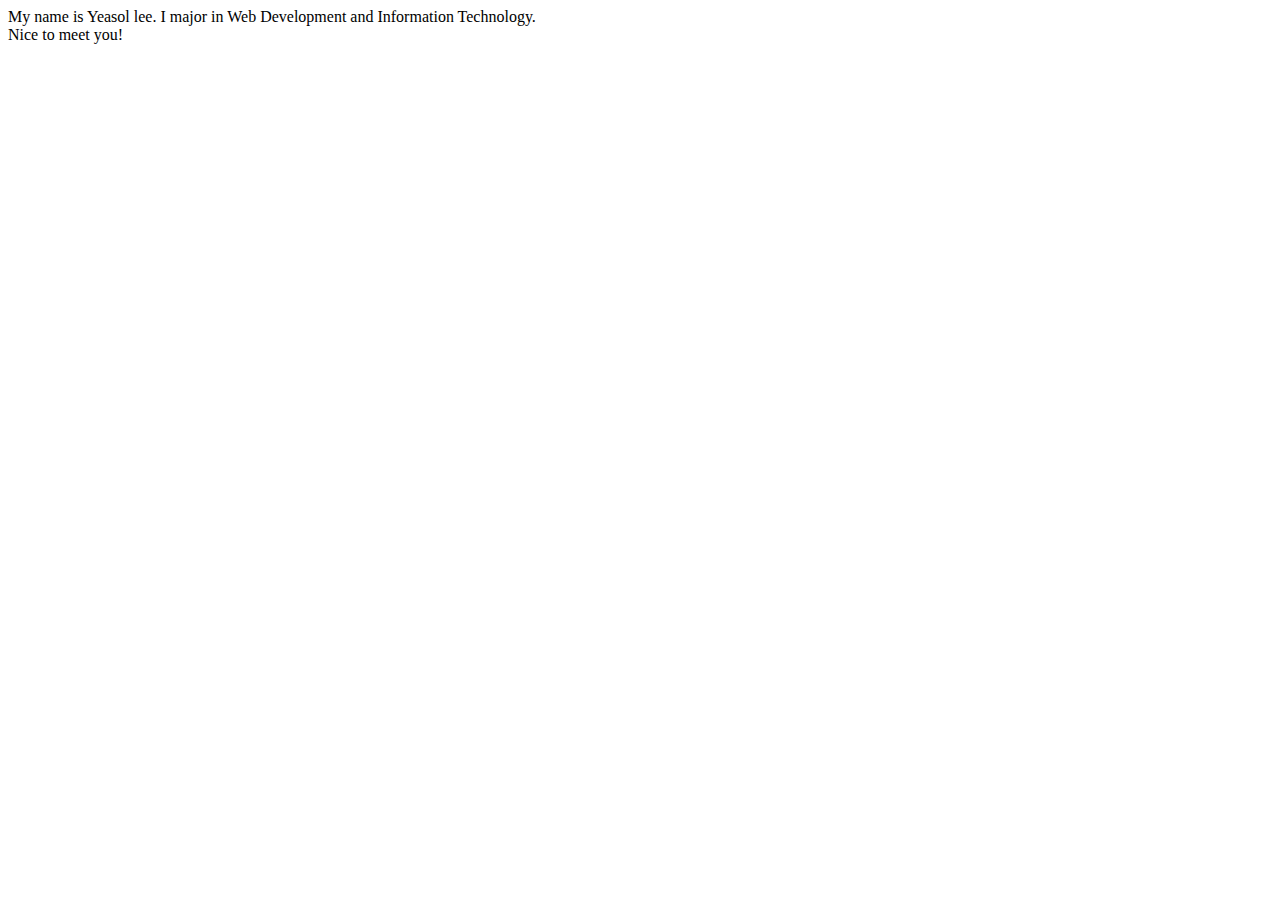
<file: index.html>
<!DOCTYPE html>
<html lang="en">
  <head>
    <meta charset="utf-8">
    <meta name="viewport" content="width=device-width, initial-scale=1.0">
    <title>My First Repository</title>
    <style>
    </style>
  </head>
  <body>
      My name is Yeasol lee. I major in Web Development and Information Technology. <br>
      Nice to meet you! 
  </body>
</html>
</file>
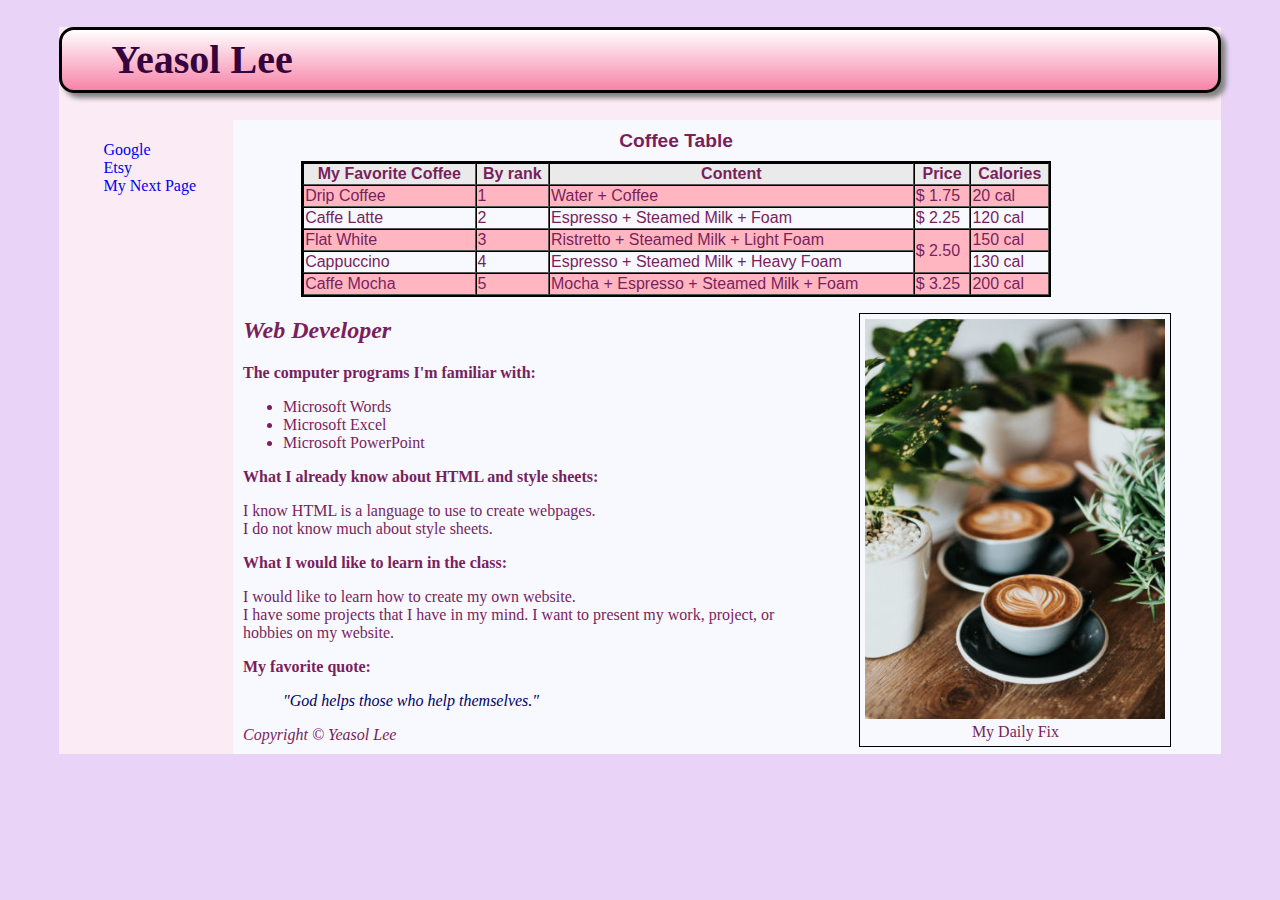
<file: aboutme.html>
<!DOCTYPE html>
<!-- saved from url=(0055)http://rvccmccs01.raritanval.edu/~ylee7738/aboutme.html -->
<html lang="en"><head><meta http-equiv="Content-Type" content="text/html; charset=UTF-8">
    
    <title>All About Yeasol Lee</title>
    <link rel="stylesheet" href="about.css">
              
</head>
<body>
   <div id="wrapper">
    <header>
    <h1>Yeasol Lee</h1>
    </header>
    
       
    <nav>
    <ol>
        <li><a href="https://www.google.com/">Google</a></li>
        <li><a href="https://www.etsy.com/">Etsy</a></li>
        <li><a href="http://rvccmccs01.raritanval.edu/~ylee7738/form.html">
            My Next Page</a></li>
    </ol>      
    </nav>
<main>
    <table border="1"><caption>Coffee Table</caption>

        <tr> 
            <th id="Name">My Favorite Coffee</th>
            <th id="Rank">By rank</th>
            <th id="Content">Content</th>
            <th id="Price">Price</th>
            <th id="Calories">Calories</th>
        </tr>
        
        <tr>
            <td header="Name">Drip Coffee</td>
            <td header="Rank">1</td>
            <td header="Content">Water + Coffee</td>
            <td header="Price">$ 1.75</td>
            <td header="Calories">20 cal</td>
        </tr>
        
        <tr>
            <td header="Name">Caffe Latte</td>
            <td header="Rank">2</td>
            <td header="Content">Espresso + Steamed Milk + Foam</td>
            <td header="Price">$ 2.25</td>
            <td header="Calories">120 cal</td>
        </tr>

        
        <tr>
            <td header="Name">Flat White</td>
            <td header="Rank">3</td>
            <td header="Content">Ristretto + Steamed Milk + Light Foam</td>
            <td header="Price" rowspan="2">$ 2.50</td>
            <td header="Calories">150 cal</td>
        </tr>
        
        <tr>
            <td header="Name">Cappuccino</td>
            <td header="Rank">4</td>
            <td header="Content">Espresso + Steamed Milk + Heavy Foam</td>
            <td header="Calories">130 cal</td>
        </tr>        
        
        <tr>
            <td header="Name">Caffe Mocha</td>
            <td header="Rank">5</td>
            <td header="Content">Mocha + Espresso + Steamed Milk + Foam</td>
            <td header="Price">$ 3.25</td>
            <td header="Calories">200 cal</td>
        </tr>        
           
    </table>
    <figure>
    <img src="latte.jpg" alt="“Latte”" width="300" height="400">
    <figcaption>My Daily Fix</figcaption>
    </figure>
       
    <h2>Web Developer</h2>
    <p><b>The computer programs I'm familiar with: </b></p>
    <ul>
        <li>Microsoft Words</li>
        <li>Microsoft Excel</li>
        <li>Microsoft PowerPoint</li>        
    </ul>
    

                   
    <p><b>What I already know about HTML and style sheets:</b></p>
I know HTML is a language to use to create webpages.<br>I do not know much about style sheets. 
    <p><b>What I would like to learn in the class:</b></p>                   
I would like to learn how to create my own website.<br> I have some projects that I have in my mind. I want to present my work, project, or hobbies on my website. 
    <p><b>My favorite quote:</b></p>                                      
    <blockquote class="feature">"God helps those who help themselves."</blockquote>               

    <em>Copyright © Yeasol Lee</em>
</main>                 
    </div>
</body></html>
</file>
<file: about.css>
body {  background-color: #e9d4f7;
        color: #7a1f5c;
        font-family: Verdana, "Times New Roman", sans-serif;
}   

h1    { background-color: #ffefff; 
        color: #35043d; 
	    line-height: 100%;
        border: 3px solid #000000;
        border-radius: 15px;
        box-shadow: 5px 5px 5px #828282;
        padding: 10px;
	    font-family: Georgia, "Times New Roman", sans-serif;
        font-size: 40px;
        font-weight: bold;
	    text-indent: 1em;
        background-image: linear-gradient(to bottom, #FFFFFF, #f783a9);
}

h2 {
    font-style: italic;
}

.feature {
    color: #000066;
    font-style: italic;
}

#wrapper{
    background-color: #FAEBF4;
    margin-left: auto;
    margin-right: auto;
    width: 92%;
    min-width: 960px;
}

figure {
    width: 300px;
    border: 1px solid #000000;
    padding: 5px;
    text-align: center;
    font-family: Verdana, "Times New Roman", serif;
    float: right;
}

nav {
    width: 20%;
    padding: 5px;
    float: left;
}

nav ol { list-style-type: none; }

nav a { text-decoration: none; }

a:hover { 
    text-decoration: none;
    color: #000; 
}

main {
    padding: 10px;
    margin-left: 15%;
    background-color: ghostwhite;
}

caption { font-family: Georgia, sans-serif;
        font-weight: bold;
        font-size: 1.2em;
        padding-bottom: 0.5em; }

table { width: 750px;
        margin: center;
        font-family: Georgia, sans-serif;
        font-size: 1em;
        border: 2px solid #000000;
        border-spacing: 0;}

tr:first-of-type {background-color: #eaeaea;}

tr:nth-of-type(even) {background-color: lightpink;}
</file>
